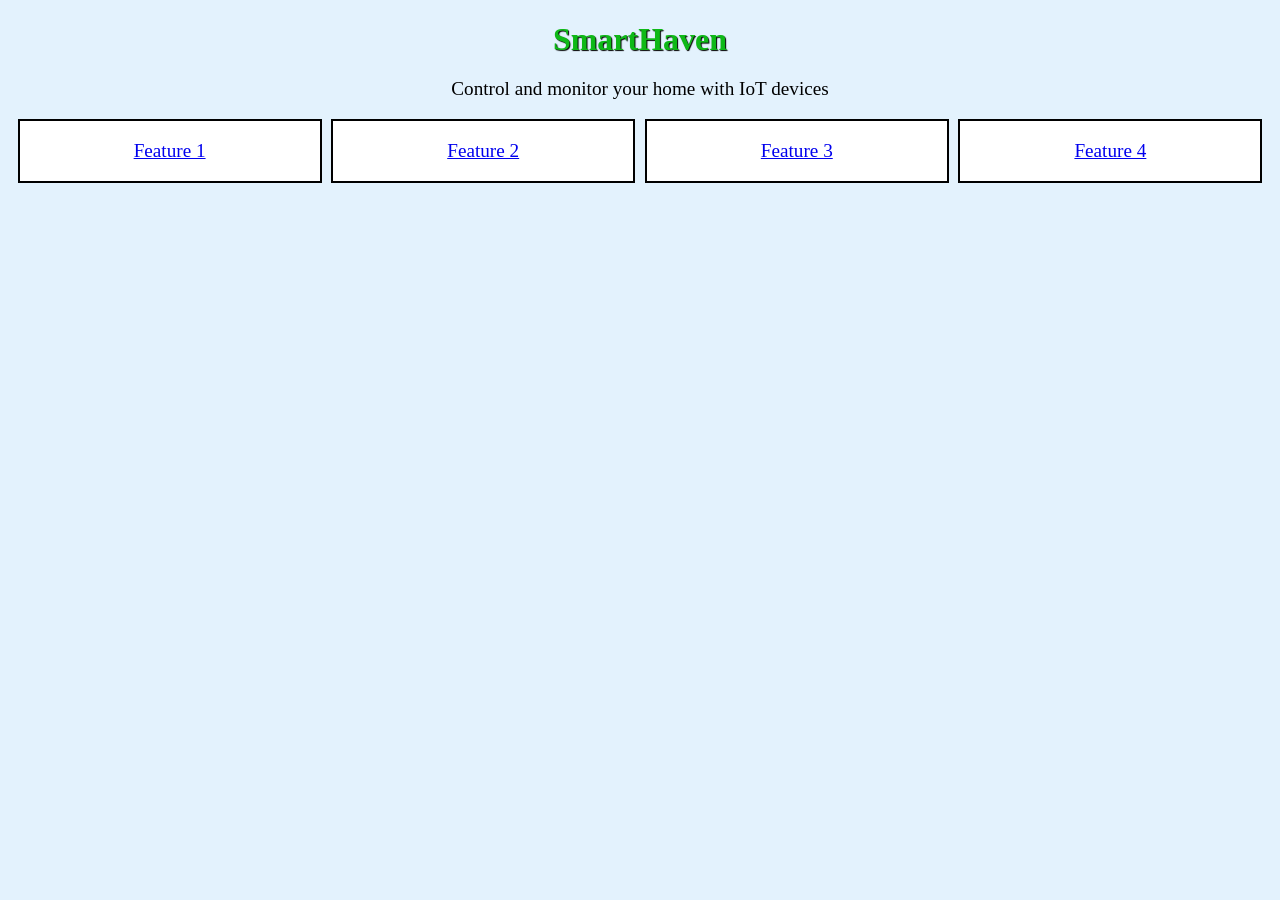
<file: Webpage/index.html>
<!DOCTYPE html>
<html>
<head>
    <title> SmartHaven Webpage </title>
    
    <link rel="stylesheet" href="style.css">
</head>
<body>
    <h1>SmartHaven</h1>

    <p>Control and monitor your home with IoT devices</p>
    <div class="container">
        <div class="feature">
            <p><a href="feature1.html"> Feature 1 </p></a>
        </div>

        <div class="feature">
            <p><a href="feature2.html"> Feature 2</p></a>
        </div>

        <div class="feature">
            <p><a href="feature3.html"> Feature 3</p></a>
        </div>

        <div class="feature">
            <p><a href="feature4.html"> Feature 4</p></a>
        </div>
    </div>  

</body>
</html>
</file>
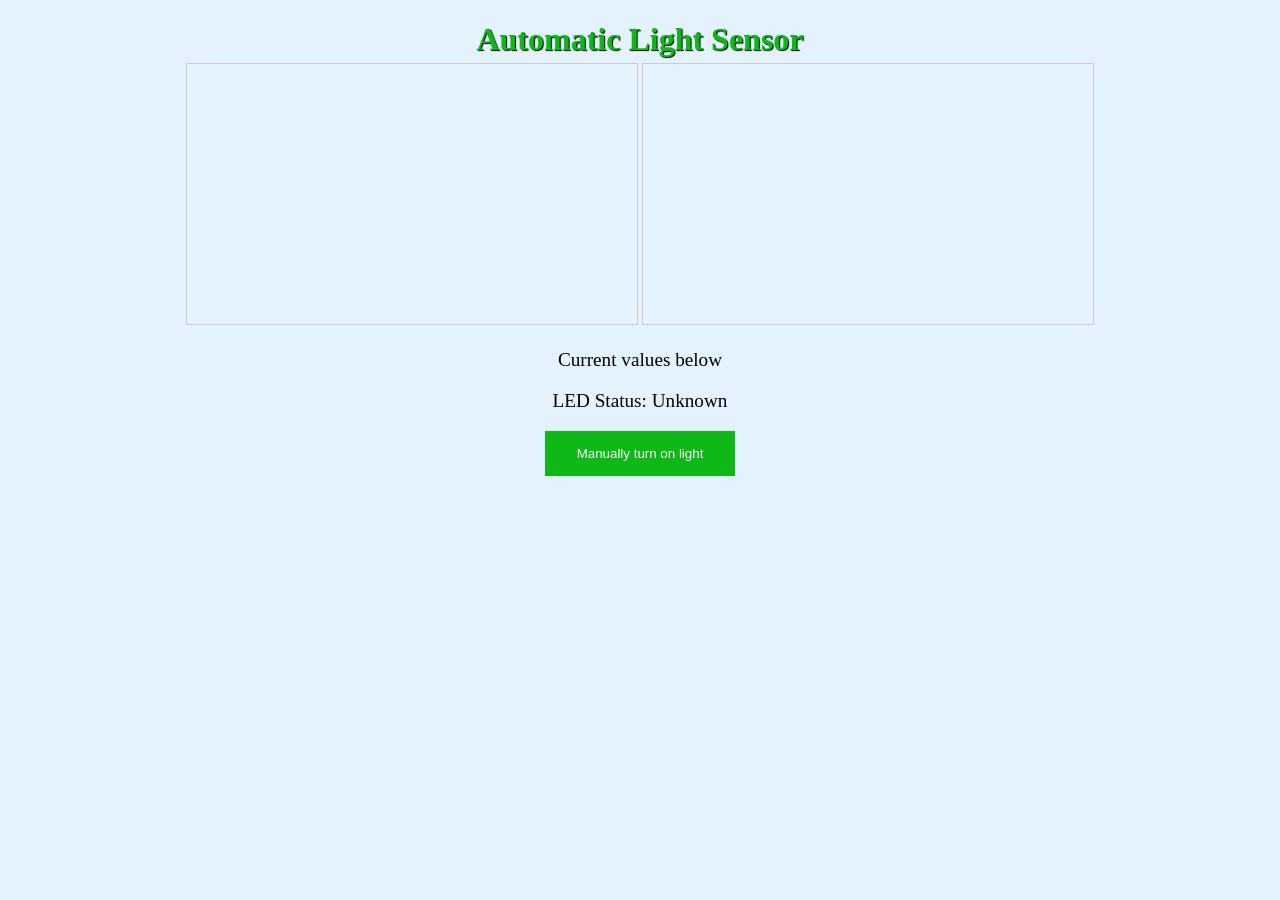
<file: Webpage/feature2.html>
<!DOCTYPE html>
<html>
<head>
    <title>Light Sensor</title>

    <link rel="stylesheet" href="style.css">

    <script>
        function toggleLED() {
        fetch('/toggleLED')
        .then(response => response.text())
        .then(status => {
          console.log("LED Status:", status);
          document.getElementById("ledStatus").innerText = status;
        })
        .catch(error => console.error('Error toggling LED:', error));
    }
    </script>
</head>

<body>
    <h1>Automatic Light Sensor</h1>

    <iframe width="450" height="260" style="border: 1px solid #cccccc;" src="https://thingspeak.com/channels/2713002/charts/3?bgcolor=%23ffffff&color=%23d62020&dynamic=true&results=60&type=line&update=15"></iframe>

    <iframe width="450" height="260" style="border: 1px solid #cccccc;" src="https://thingspeak.com/channels/2713002/widgets/1022337"></iframe>

    <p>
        Current values below
    </p>

    <p>LED Status: <span id="ledStatus">Unknown</span></p>

    <button class="button" onclick="toggleLED()">Manually turn on light</button>
</body>
</html>
</file>
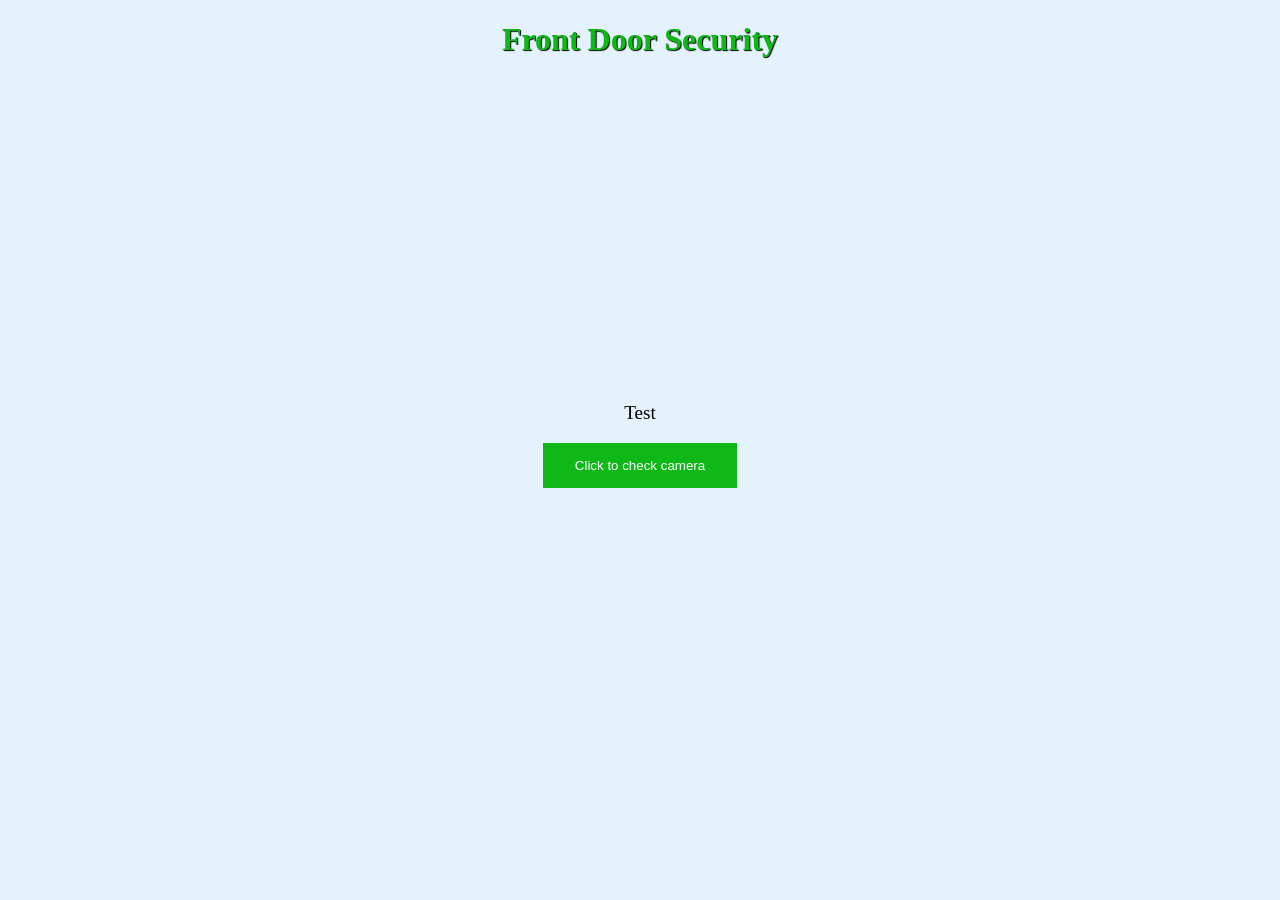
<file: Webpage/feature3.html>
<!DOCTYPE html>
<html>
<head>
    <title>Motion Detector and Camera</title>

    <link rel="stylesheet" href="style.css">
</head>

<body>
    <h1>Front Door Security</h1>

    <iframe width="560" height="315" src="http://192.168.58.164:81/stream" frameborder="0" alt="camera stream" allowfullscreen></iframe>

    <p>Test</p>

    <button class="button">Click to check camera</button>
</body>
</html>
</file>
<file: Webpage/style.css>
body{
    background-color: #e3f2fd;
    text-align: center;
}

h1{
    font-size: xx-large;
    margin-bottom: 5px;
    color: #0eb917;
    text-shadow: 1px 1px 1px black;
    text-align: center;
}

p{
    font-size: larger;
}

.container{
    justify-content: space-evenly;
    display: flex;
    flex-flow: row wrap;
}

.feature {
    border: 2px solid black;
    margin-bottom: 10px;
    width: 300px;
    background-color: white;
}

.button {
    background-color: #0eb917;
    border: none;
    color: white;
    padding: 15px 32px;
    cursor: pointer;
}
</file>
